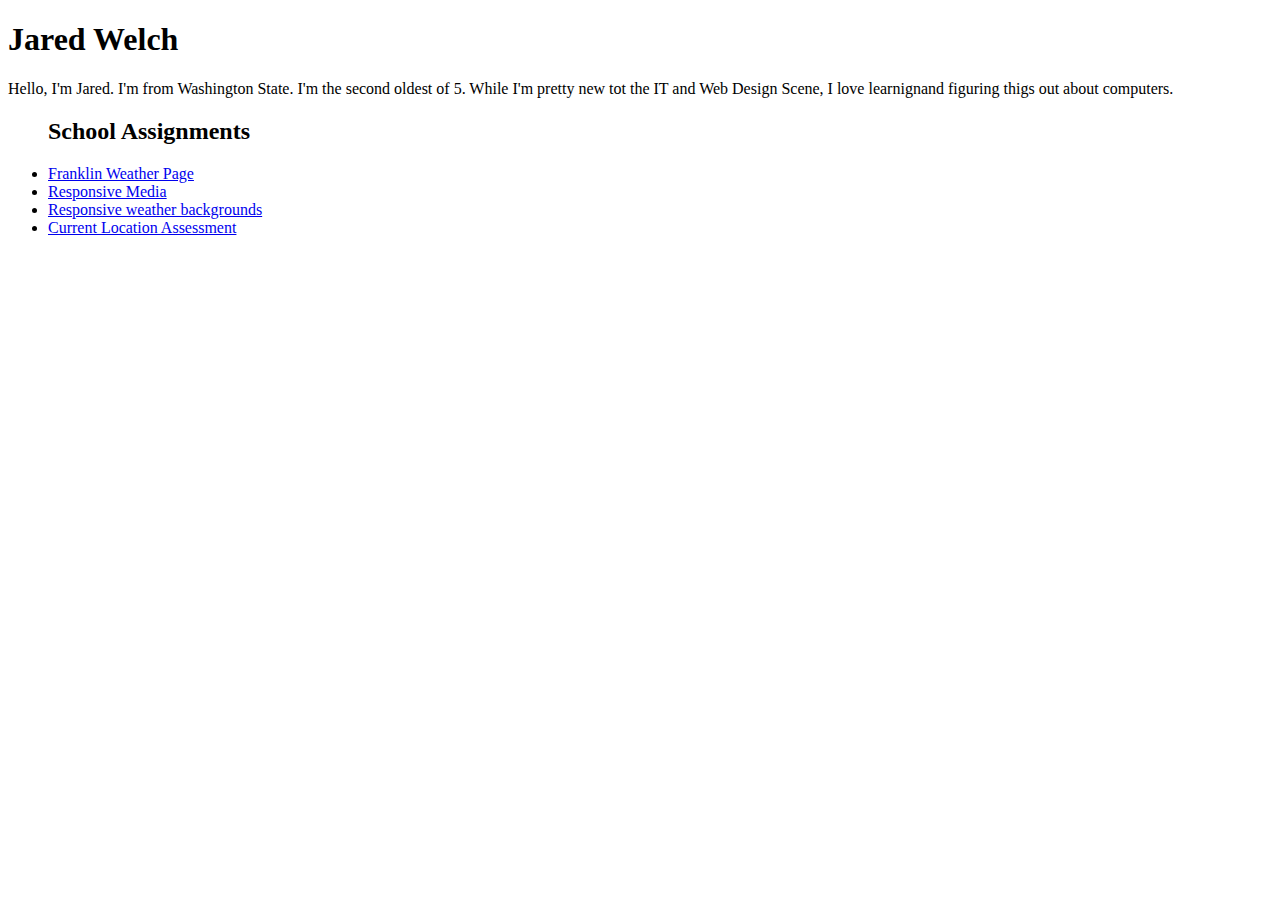
<file: index.html>
<!doctype html>
<html>
    <meta charset="utf-8">
    <head>
        <title>Homepage| Jwelch94</title>

    </head>
    <body>
        <h1>Jared Welch</h1>
        <p>Hello, I'm Jared. I'm from Washington State. I'm the second oldest of 5. While I'm pretty new tot the IT and Web Design Scene, I love learnignand figuring thigs out about computers.</p>
<ul>
        <h2>School Assignments</h2>
     <li><a href="/franklin-id-weather-page-test.html" title="Franklin Weather Page">Franklin Weather Page</a></li>
        <li><a href="/responsive_media/responsive_media/index.html" title="Reponsive Media Page"> Responsive Media</a></li>
    <li><a href="/weather-backgrounds/responsive-weather-bg.html" title="Responscive Media Images"> Responsive weather backgrounds</a></li>
    <li> <a href="/current.html" title="Current Weather Assessment">Current Location Assessment</a></li>
        </ul>
    </body>
</html>
</file>
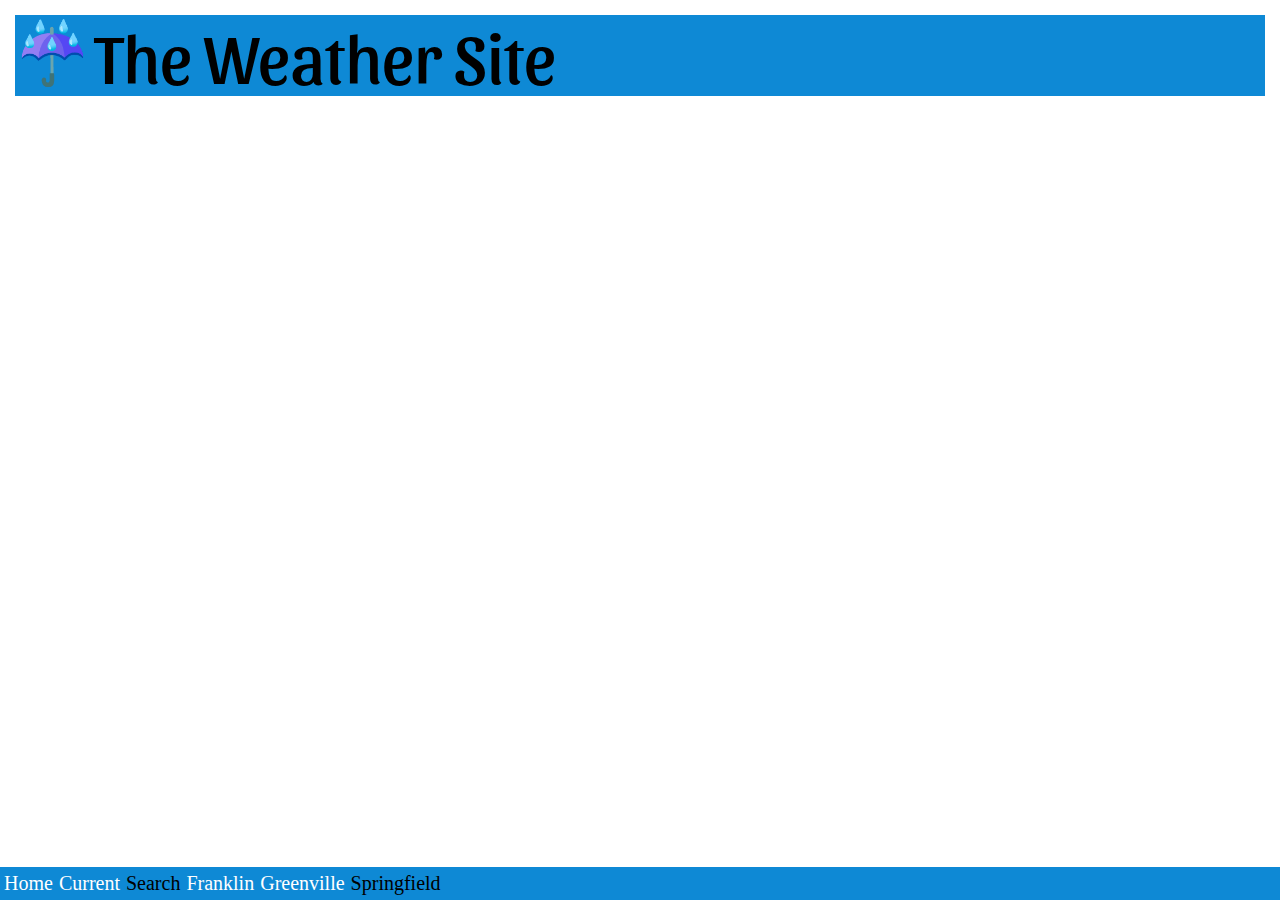
<file: current.html>
<!doctype html>
<html lang="en-us">

    <head>
        <meta charset="UTF-8">
        <title>Franklin, ID | Weather Site</title>
        <meta name="description" content="Franklin, ID Weather Page.">
        <meta name="viewport" content="width=device-width">
        <link rel="stylesheet" href="CSS/screen.css">
    </head>

    <body>
        <header>
            <div class="logo">
                &#9748;
            </div>
            <h1 class="site-name">The Weather Site</h1>
        </header>

        <nav id="siteNav">
            <ul class="navigation" id="navbar">
                <li><a href="/index.html" title="Go Home">Home</a></li>
                <li> <a href="current.html" title="current weather page">Current</a></li>
                <li>Search</li>
                <li><a href="/franklin-id-weather-page-test.html" title="Go to Franklin weather page">Franklin</a></li>
                <li><a href="/greenville-idaho-weather.html" title="Go to Greenville weather page">Greenville</a></li>
                <li>Springfield</li>
            </ul>
        </nav>
        <p id="status"></p>
        <main class="hide">
        <main>

            <h1 id="location">Franklin, Idaho</h1>

            <div id="locationData">
                <dl>
                    <dt><b>Zip:</b></dt>
                    <dd id="zip">83237 | </dd>
                    <dt><b>Elevation:</b></dt>
                    <dd id="elevation">4501ft. | </dd>
                    <dt><b>Location:</b></dt>
                    <dd id="location">42.0135&#176; N, 111.8072&#176; W</dd>
                </dl>
            </div>



            <div id="curWeather">

                <div id="smallConditions">

                    <section id="temps">
                        <h2>Temperature</h2>

                        <h3>24&deg;F</h3>
                        <p id="high">34&deg;F</p>
                        <p id="low">21&deg;F</p>
                        <p id="feelTemp">Feels like 21&deg;F</p>
                    </section>

                    <section id="wind">
                        <h2>Wind</h2>
                        <span id="north">N</span>
                        <div id="dial" class="west">

                        </div>
                        <p id="WindSpeed"> 2 mph</p>
                        <p id="WindDir"><b>Direction</b>: NW</p>
                        <p id="gust"><b>Gusts</b>: 5mph</p>
                    </section>
                </div>

                <section id="video">
                    <h3>Video Forecast</h3>
                    <img src="video.png" alt="Video Player Image">
                </section>
            </div>

            <section id="hourly">
                <h3>Hourly Forecast</h3>
                <ul>
                    <li id="0"></li>
                    <li id="1"></li>
                    <li id="2"></li>
                    <li id="3"></li>
                    <li id="4"></li>
                    <li id="5"></li>
                    <li id="6"></li>
                    <li id="7"></li>
                    <li id="8"></li>
                    <li id="9"></li>
                    <li id="10"></li>
                    <li id="11"></li>
                    <li id="12"></li>
                    <li id="13"></li>
                    <li id="14"></li>
                    <li id="15"></li>
                    <li id="16"></li>
                    <li id="17"></li>
                    <li id="18"></li>
                    <li id="19"></li>
                    <li id="20"></li>
                    <li id="21"></li>
                    <li id="22"></li>
                    <li id="23"></li>
                </ul>

            </section>
        </main>
        <footer>
            &copy;2018 Weather Site
        </footer>
        <script src="/JS/weather-functions.js"></script>
    </body>

</html>
</file>
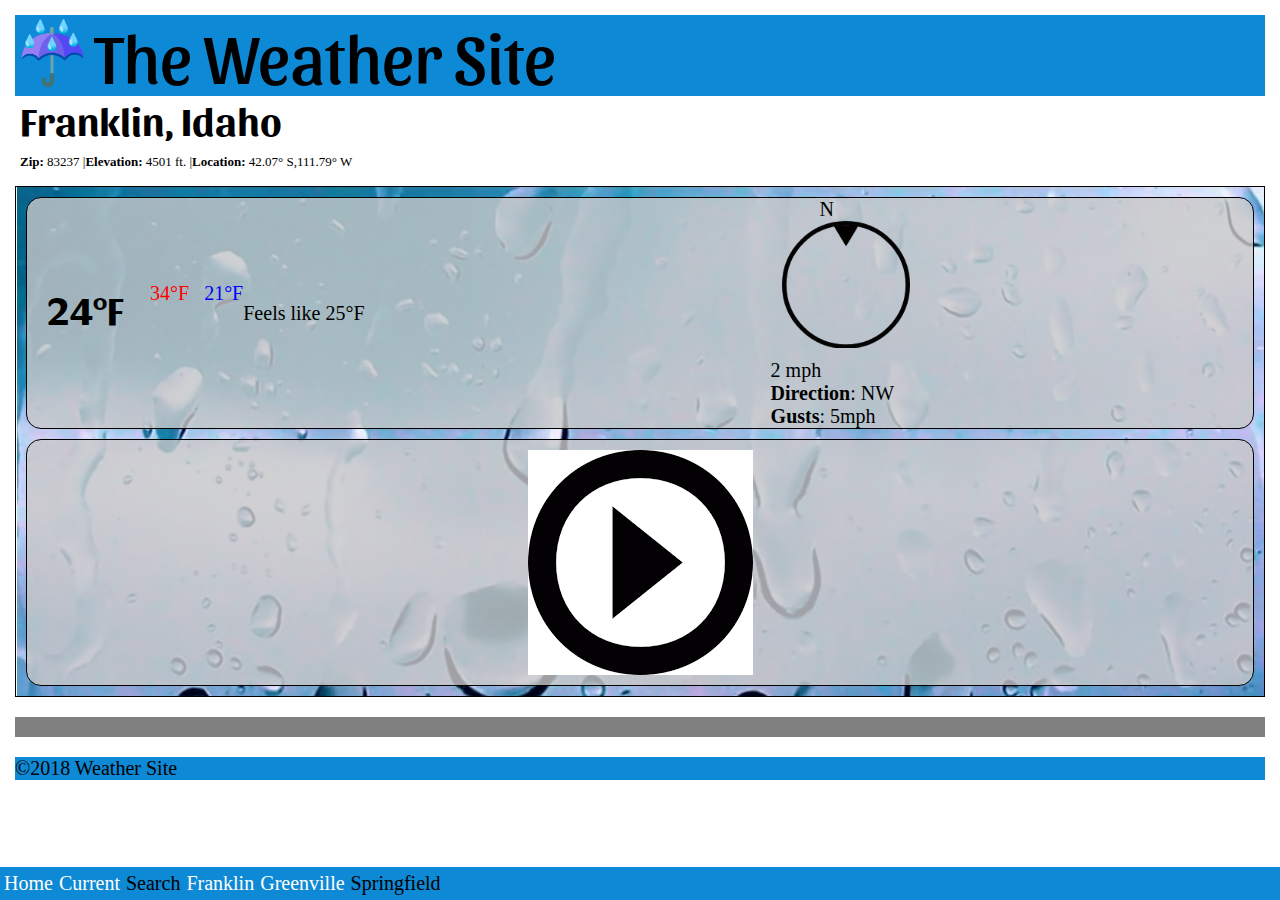
<file: franklin-id-weather-page-test.html>
<!doctype html>
<html lang="en-us">

    <head>
        <meta charset="UTF-8">
        <title>Franklin, ID | Weather Site</title>
        <meta name="description" content="Franklin, ID Weather Page.">
        <meta name="viewport" content="width=device-width">
        <link rel="stylesheet" href="/CSS/screen.css">
    </head>

    <body>
        <header>
            <div class="logo">
                &#9748;
            </div>
            <h1 class="site-name">The Weather Site</h1>
        </header>

        <nav id="siteNav">
            <ul class="navigation" id="navbar">
                <li><a href="/index.html" title="Go Home">Home</a></li>
                <li> <a href="current.html" title="current weather page">Current</a></li>
                <li>Search</li>
                <li><a href="/franklin-id-weather-page-test.html" title="Go to Franklin weather page">Franklin</a></li>
                <li><a href="/greenville-idaho-weather.html" title="Go to Greenville weather page">Greenville</a></li>
                <li>Springfield</li>
            </ul>
        </nav>

        <main>

            <h1>Franklin, Idaho</h1>

            <div id="locationData">
                <p><b>Zip:</b> 83237 |<b>Elevation:</b> 4501 ft. |<b>Location:</b> 42.07&deg; S,111.79&deg; W</p>
            </div>



            <div id="curWeather">

                <div id="smallConditions">

                    <section id="temps">
                        <h2>Temperature</h2>

                        <h3>24&deg;F</h3>
                        <p id="high">34&deg;F</p>
                        <p id="low">21&deg;F</p>
                        <p id="feelTemp">Feels like 21&deg;F</p>
                    </section>

                    <section id="wind">
                        <h2>Wind</h2>
                        <span id="north">N</span>
                        <div id="dial" class="west">

                        </div>
                        <p id="WindSpeed"> 2 mph</p>
                        <p id="WindDir"><b>Direction</b>: NW</p>
                        <p id="gust"><b>Gusts</b>: 5mph</p>
                    </section>
                </div>

                <section id="video">
                    <h3>Video Forecast</h3>
                    <img src="video.png" alt="Video Player Image">
                </section>
            </div>

            <section id="hourly">
                <h3>Hourly Forecast</h3>
                <ul>
                    <li id="0"></li>
                    <li id="1"></li>
                    <li id="2"></li>
                    <li id="3"></li>
                    <li id="4"></li>
                    <li id="5"></li>
                    <li id="6"></li>
                    <li id="7"></li>
                    <li id="8"></li>
                    <li id="9"></li>
                    <li id="10"></li>
                    <li id="11"></li>
                    <li id="12"></li>
                    <li id="13"></li>
                    <li id="14"></li>
                    <li id="15"></li>
                    <li id="16"></li>
                    <li id="17"></li>
                    <li id="18"></li>
                    <li id="19"></li>
                    <li id="20"></li>
                    <li id="21"></li>
                    <li id="22"></li>
                    <li id="23"></li>
                </ul>

            </section>
        </main>
        <footer>
            &copy;2018 Weather Site
        </footer>
    <script src="/JS/weather-functions.js"></script>
    </body>

</html>
</file>
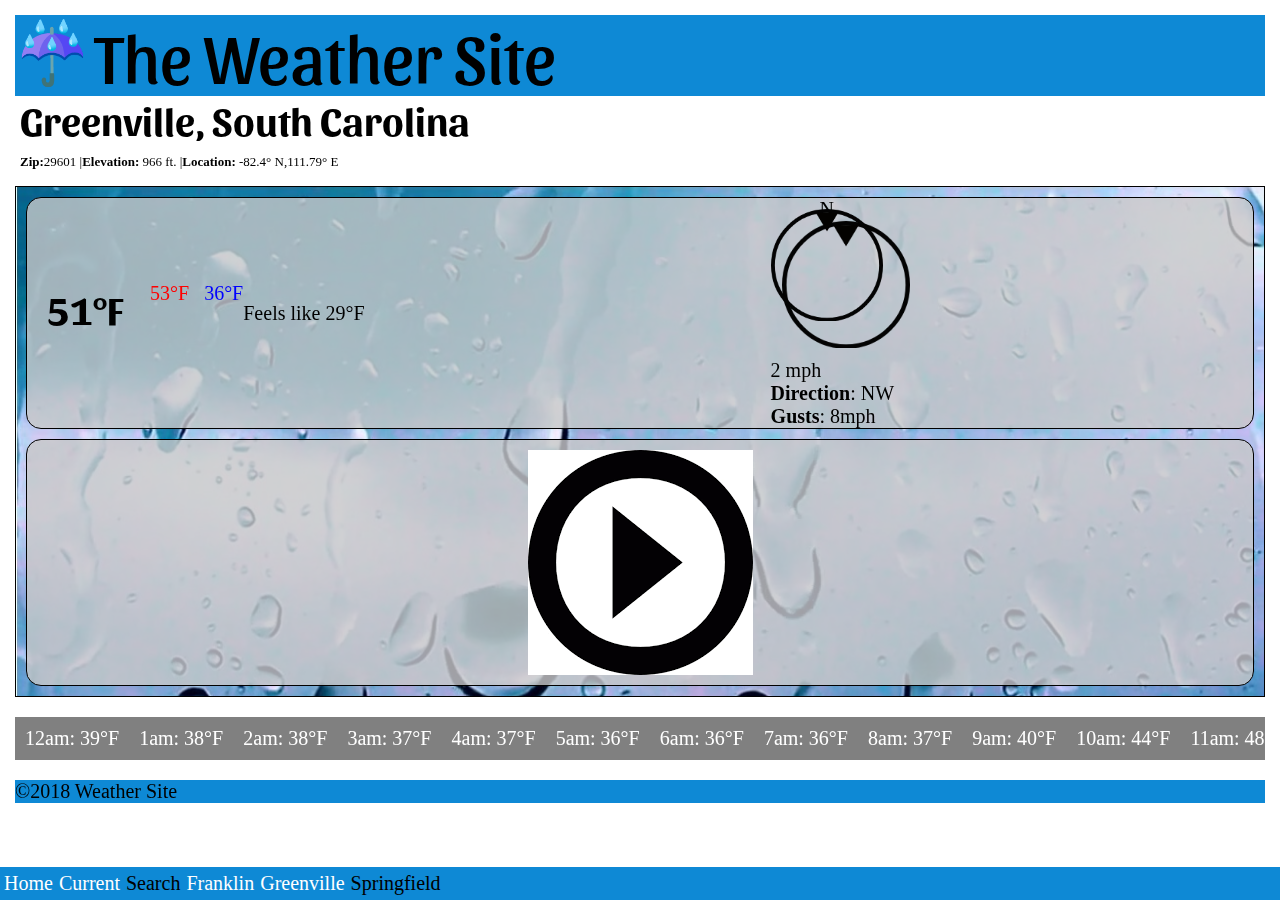
<file: greenville-idaho-weather.html>
<!doctype html>
<html lang="en-us">

    <head>
        <meta charset="UTF-8">
        <title>Greenville, SC | Weather Site</title>
        <meta name="description" content="Greenville, SC Weather Page.">
        <meta name="viewport" content="width=device-width">
        <link rel="stylesheet" href="/CSS/screen.css">
    </head>

    <body>
        <header>
            <div class="logo">
                &#9748;
            </div>
            <h1 class="site-name">The Weather Site</h1>
        </header>

        <nav>
            <ul>
                <li><a href="/index.html" title="Go Home">Home</a></li>
                <li> <a href="current.html" title="current weather page">Current</a></li>
                <li>Search</li>
                <li><a href="/franklin-id-weather-page-test.html" title="Go to Franklin weather page">Franklin</a></li>
                <li><a href="/greenville-idaho-weather.html" title="Go to Greenville weather page">Greenville</a></li>
                <li>Springfield</li>
            </ul>
        </nav>

        <main>

            <h1>Greenville, South Carolina</h1>

            <div id="locationData">
                <p><b>Zip:</b>29601 |<b>Elevation:</b> 966 ft. |<b>Location:</b> -82.4&deg; N,111.79&deg; E</p>
            </div>


            <!-- curWeather holds temps, wind and video data -->
            <div id="curWeather">
                <!-- smallConditions holds temps, wind data -->
                <div id="smallConditions">

                    <section id="temps">
                        <h2>Temperature</h2>

                        <h3>51&deg;F</h3>
                        <p id="high">53&deg;F</p>
                        <p id="low">36&deg;F</p>
                        <p>Feels like 29&deg;F</p>
                    </section>

                    <section id="wind">
                        <h2>Wind</h2>
                        <span id="north">N</span>
                        <div id="dial">
                            <img src="/wind-pointer.png" alt="Dial to indicate the direction of the wind">
                        </div>
                        <p>2 mph</p>
                        <p><b>Direction</b>: NW</p>
                        <p><b>Gusts</b>: 8mph</p>
                    </section>
                </div>

                <section id="video">
                    <h3>Video Forecast</h3>
                    <img src="video.png" alt="Video Player Image">
                </section>
            </div>

            <section id="hourly">
                <h3>Hourly Forecast</h3>
                <ul>
                    <li>12am: 39&deg;F</li>
                    <li>1am: 38&deg;F</li>
                    <li>2am: 38&deg;F</li>
                    <li>3am: 37&deg;F</li>
                    <li>4am: 37&deg;F</li>
                    <li>5am: 36&deg;F</li>
                    <li>6am: 36&deg;F</li>
                    <li>7am: 36&deg;F</li>
                    <li>8am: 37&deg;F</li>
                    <li>9am: 40&deg;F</li>
                    <li>10am: 44&deg;F</li>
                    <li>11am: 48&deg;F</li>
                    <li>12pm: 50&deg;F</li>
                    <li>1pm: 51&deg;F</li>
                    <li>2pm: 52&deg;F</li>
                    <li>3pm: 52&deg;F</li>
                    <li>4pm: 53&deg;F</li>
                    <li>5pm: 53&deg;F</li>
                    <li>6pm: 53&deg;F</li>
                    <li>7pm: 51&deg;F</li>
                    <li>8pm: 51&deg;F</li>
                    <li>9pm: 50&deg;F</li>
                    <li>10pm: 49&deg;F</li>
                    <li>11pm: 49&deg;F</li>
                </ul>
            </section>
        </main>
        <footer>
            &copy;2018 Weather Site
        </footer>
    </body>

</html>
</file>
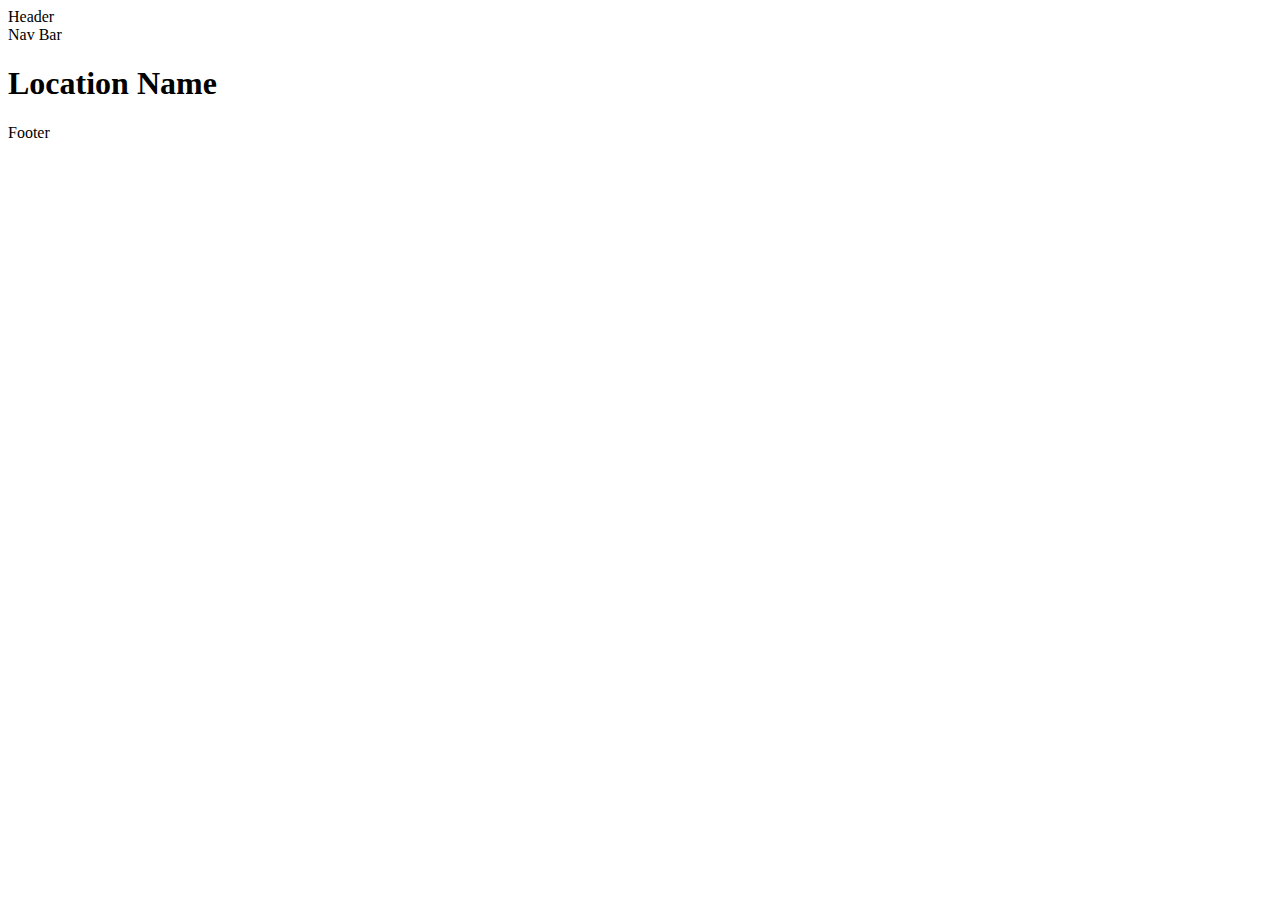
<file: sandbox.HTML>
<!doctype html>
<html>
<head>
<meta charset="UTF-8">
<title>Location Test</title>
<meta name="viewport" content="width=device-width">
<style>
    .hide{
        display: none;
    }

</style>
</head>

<body>
<div>
<header>Header</header>
<nav>Nav Bar</nav>
<p id="status"></p>
<main>
<h1 id="location-name">Location Name</h1>
</main>
<footer>Footer</footer>
</div>
</body>
</html>
</file>
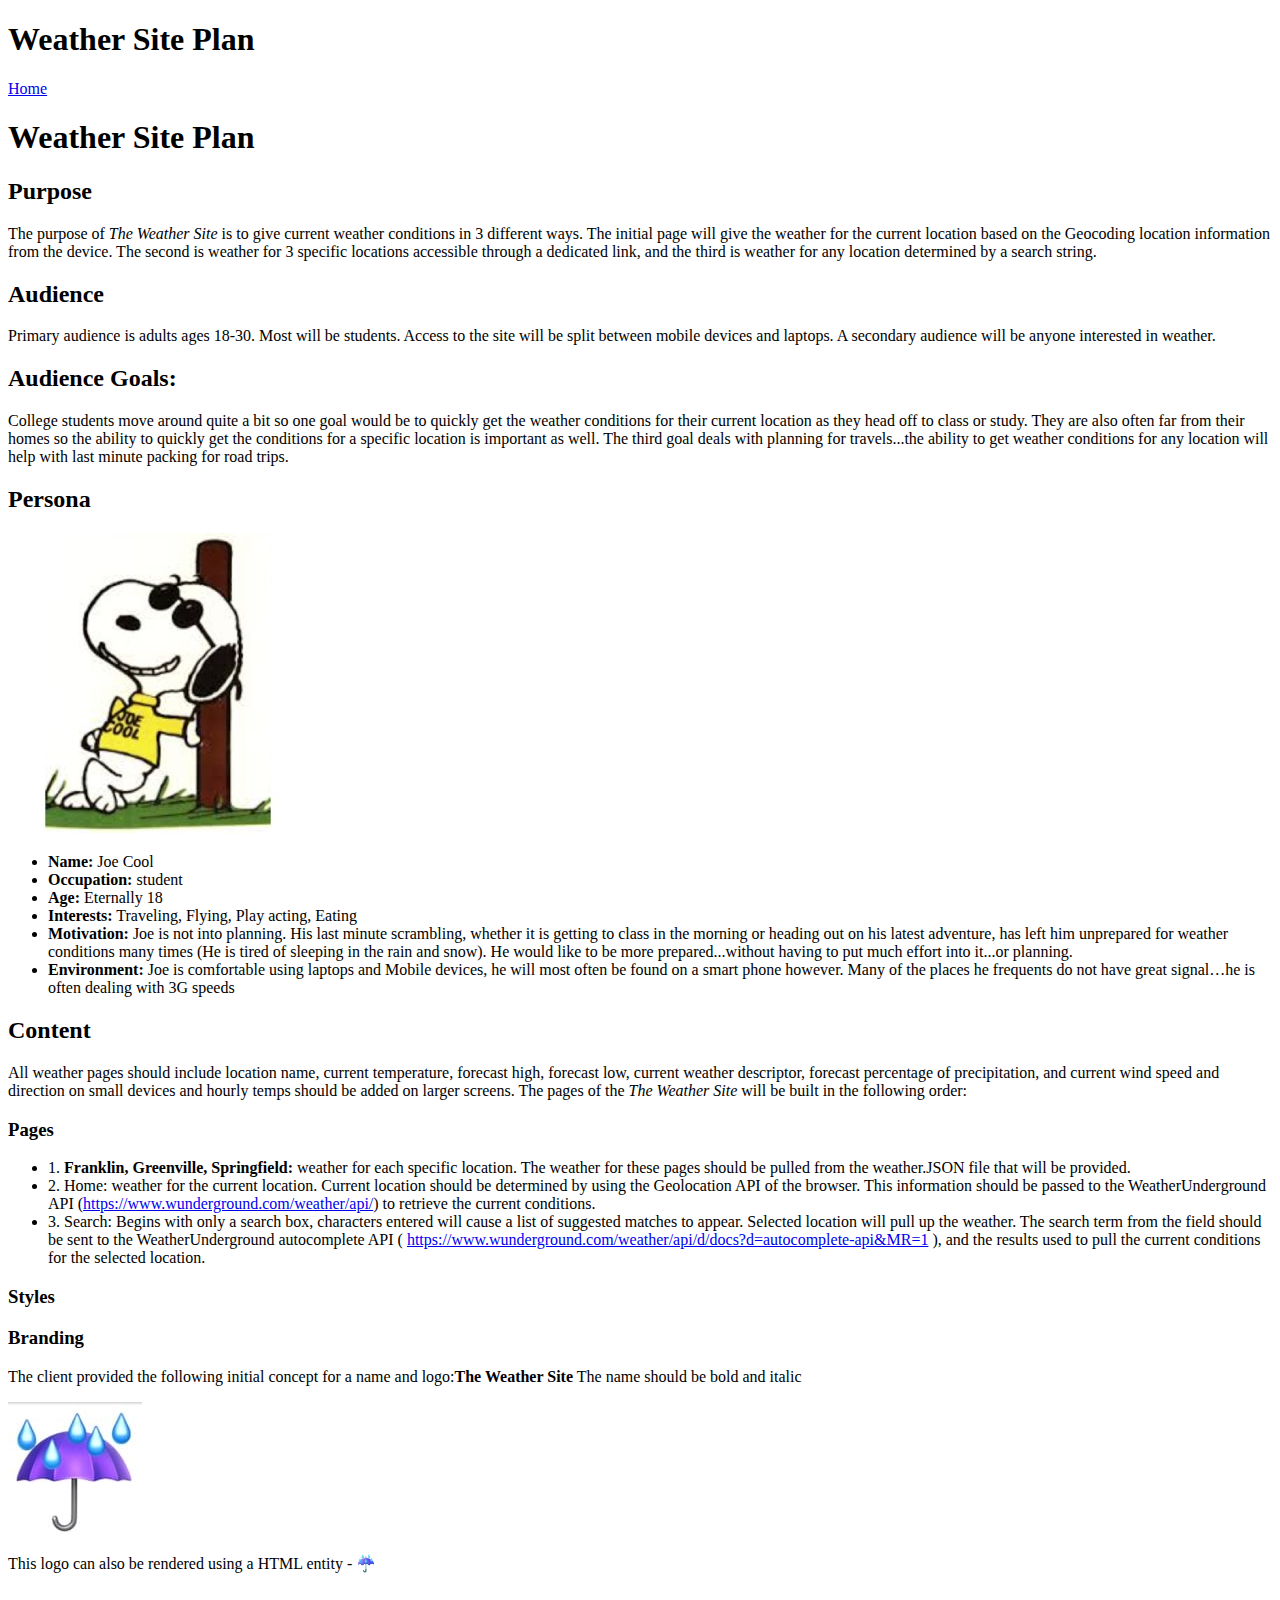
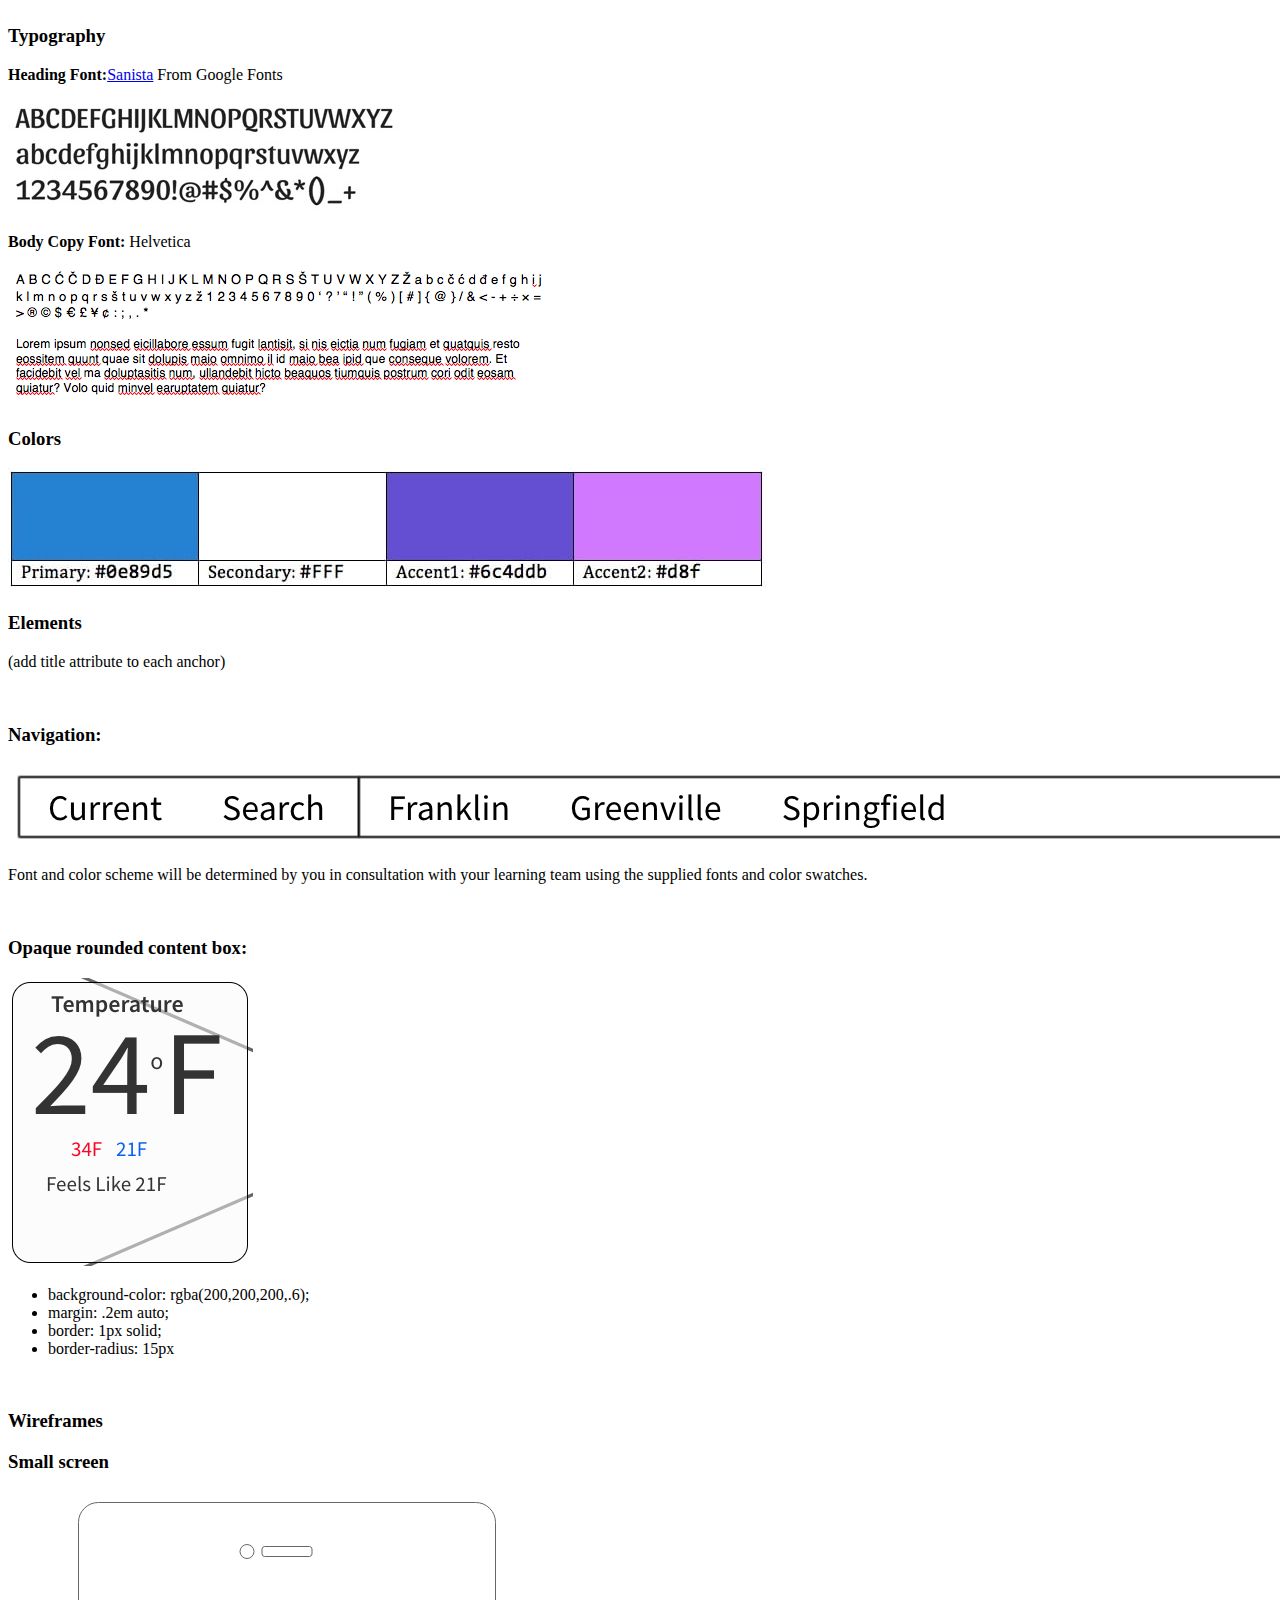
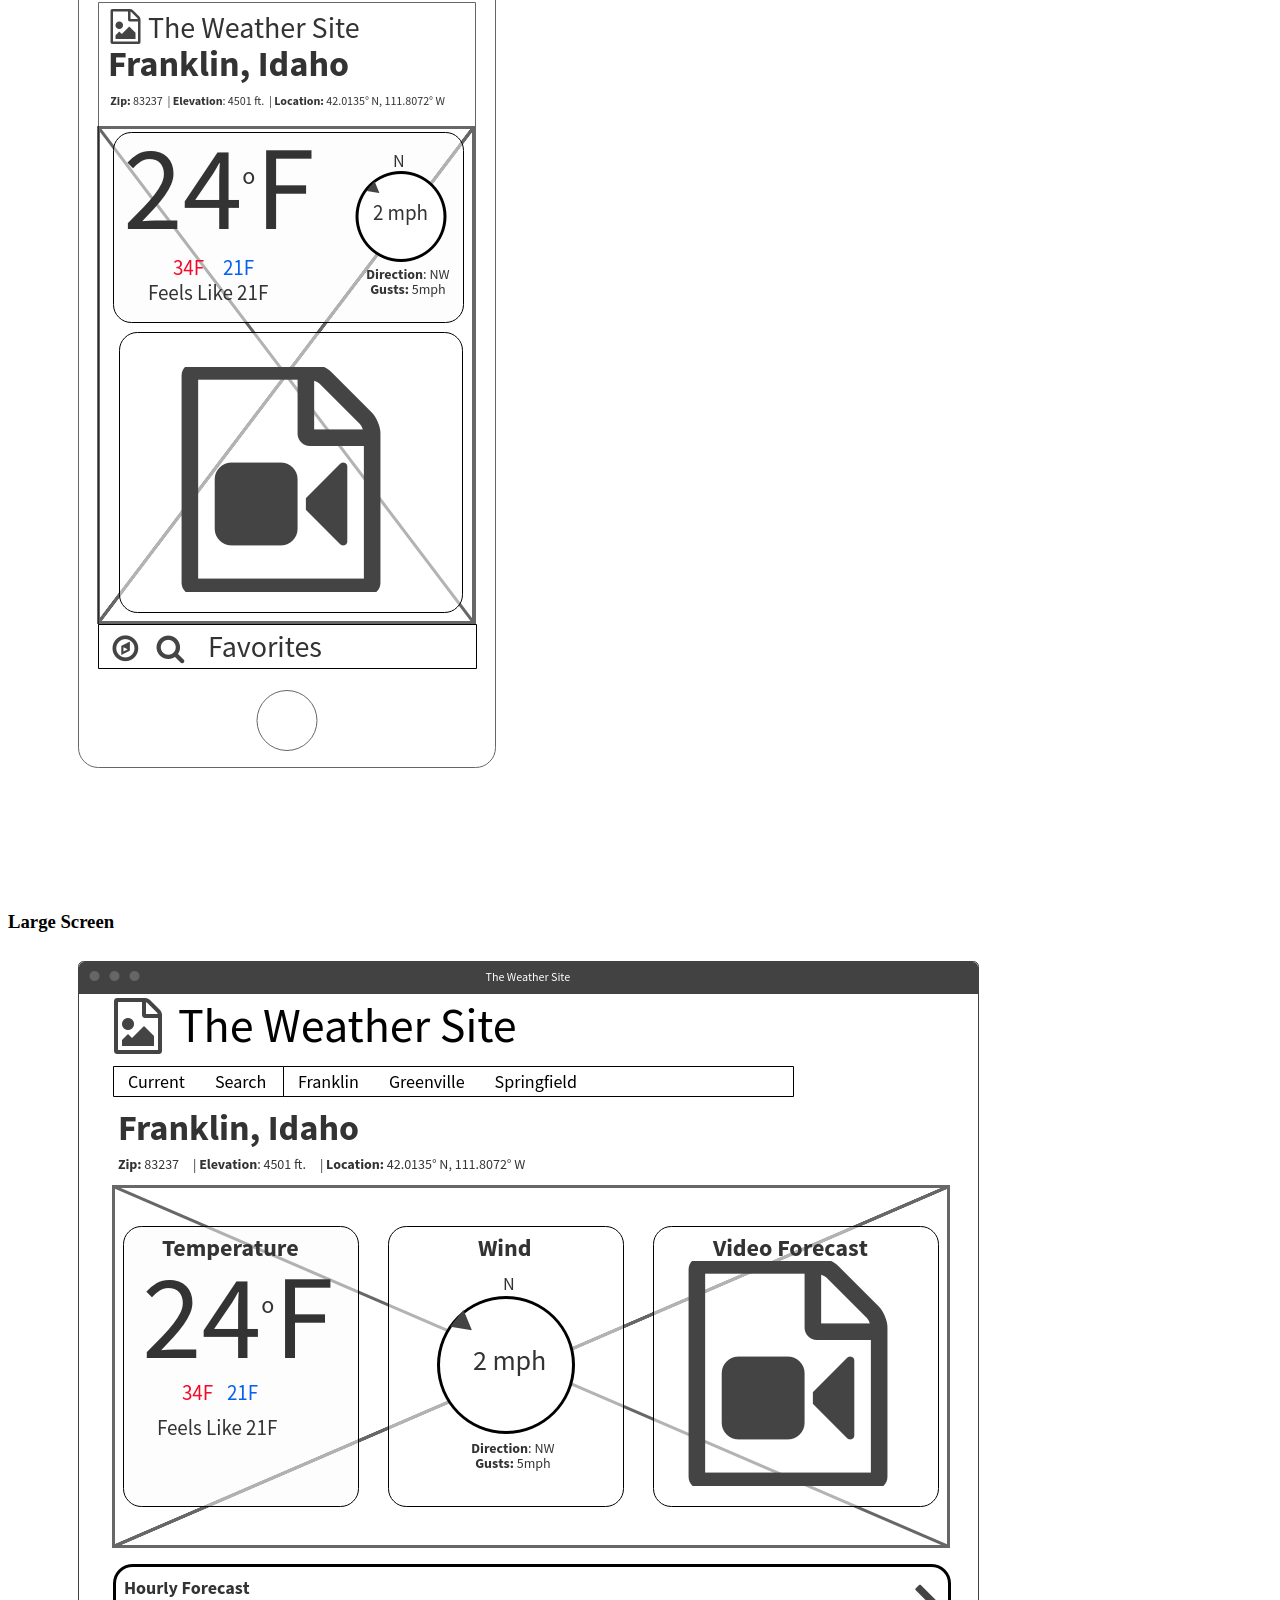
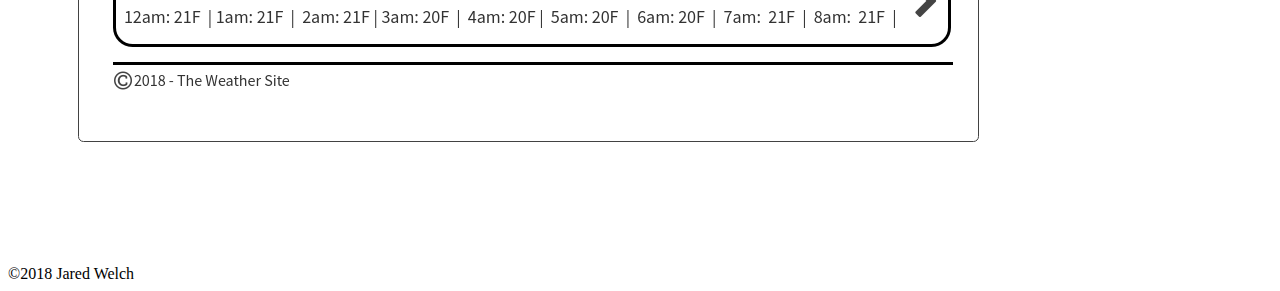
<file: weatherPlan.html>
<!doctype html>
<html lang="en-us">
<head>
  <meta charset="UTF-8">
<title>Weather Plan</title>
  <meta name="description" content="Plan for my weather page.">
  <meta name="viewport" content="width=device-width">
</head>
 <body>
     <main>
         <header><h1>Weather Site Plan</h1></header>
         <nav><a href="https://jwelch94.github.io/" title="home">Home</a> </nav>
         <h1>Weather Site Plan</h1>

         <h2>Purpose</h2>
         <P>The purpose of <em>The Weather Site</em> is to give current weather conditions in 3 different ways.  The initial page will give the weather for the current location based on the Geocoding location information from the device.  The second is weather for 3 specific locations accessible through a dedicated link, and the third is weather for any location determined by a search string.</P>

         <h2>Audience</h2>
         <p>Primary audience is adults ages 18-30.  Most will be students.  Access to the site will be split between mobile devices and laptops. A secondary audience will be anyone interested in weather.</p>

         <h2>Audience Goals:</h2>
         <p>College students move around quite a bit so one goal would be to quickly get the weather conditions for their current location as they head off to class or study. They are also often far from their homes so the ability to quickly get the conditions for a specific location is important as well.  The third goal deals with planning for travels...the ability to get weather conditions for any location will help with last minute packing for road trips.</p>

         <h2>Persona</h2>
         <img src="cool-joe.jpg" alt="persona picture">
         <ul>
             <li><b>Name:</b> Joe Cool</li>
             <li><b>Occupation:</b> student</li>
             <li><b>Age:</b> Eternally 18</li>
             <li><b>Interests:</b> Traveling, Flying, Play acting, Eating</li>
             <li><b>Motivation:</b> Joe is not into planning.  His last minute scrambling, whether it is getting to class in the morning or heading out on his latest adventure, has left him unprepared for weather conditions many times (He is tired of sleeping in the rain and snow).  He would like to be more prepared...without having to put much effort into it...or planning.</li>
             <li><b>Environment:</b> Joe is comfortable using laptops and Mobile devices, he will most often be found on a smart phone however.  Many of the places he frequents do not have great signal…he is often dealing with 3G speeds</li>
         </ul>

         <h2>Content</h2>
         <p>All weather pages should include location name, current temperature, forecast high, forecast low, current weather descriptor, forecast percentage of precipitation, and current wind speed and direction on small devices and hourly temps should be added on larger screens. The pages of the <em>The Weather Site</em> will be built in the following order:</p>
         <h3>Pages</h3>
         <ul>
             <li>1.	<b>Franklin, Greenville, Springfield:</b> weather for each specific location. The weather for these pages should be pulled from the weather.JSON file that will be provided.</li>
             <li>2. Home: weather for the current location. Current location should be determined by using the Geolocation API of the browser.  This information should be passed to the WeatherUnderground API   (<a href="https://www.wunderground.com/weather/api/" title="https://www.wunderground.com/weather/api/">https://www.wunderground.com/weather/api/</a>) to retrieve the current conditions. </li>
             <li>3.	Search: Begins with only a search box, characters entered will cause a list of suggested matches to appear.  Selected location will pull up the weather. The search term from the field should be sent to the WeatherUnderground autocomplete API ( <a href="https://www.wunderground.com/weather/api/d/docs?d=autocomplete-api&MR=1" title="https://www.wunderground.com/weather/api/d/docs?d=autocomplete-api&MR=1">https://www.wunderground.com/weather/api/d/docs?d=autocomplete-api&MR=1</a> ), and the results used to pull the current conditions for the selected location.</li>
         </ul>

         <h3>Styles</h3>
         <h3>Branding</h3>
         <p>The client provided the following initial concept for a name and logo:<b>The Weather Site</b> The name should be bold and italic</p>
         <img src="logo_1.jpeg" alt="Logo of Website"><p>This logo can also be rendered using a HTML entity - &#9748;</p>

         <br><h3>Typography</h3>
         <p><b>Heading Font:</b><a href="https://fonts.google.com/specimen/Sansita" title="Sanista Source Page">Sanista</a> From Google Fonts</p>
         <img src="sanita_alphabet.jpg" alt="Sanita Font">

         <br><p><b>Body Copy Font:</b> Helvetica</p>
         <img src="helvetica-alphabet.png" alt="Helvetica Aplhabet">

         <br><h3>Colors</h3>
         <img src="color-swatches.jpeg" alt="Color Swatches">

         <br><h3>Elements</h3>
         <p>(add title attribute to each anchor)</p>

         <br><h3>Navigation:</h3>
         <img src="weather-nav-bar.png" alt="Navigation bar for site">
         <p>Font and color scheme will be determined by you in consultation with your learning team using the supplied fonts and color swatches.</p>

         <br><h3>Opaque rounded content box:</h3>
         <img src="weather-tile.png" alt="Weather tile">
         <ul> <li>background-color: rgba(200,200,200,.6);</li>
             <li>margin: .2em auto;</li>
             <li> border: 1px solid;</li>
             <li>border-radius: 15px</li>
         </ul>

         <br><h3>Wireframes</h3>
         <h3>Small screen</h3>
         <img src="wireframe-small.png" alt="Mobile View">

         <br><h3>Large Screen</h3>
         <img src="wireframe-large.png" alt="PC view">
     </main>
     <footer>
         &copy;2018 Jared Welch
     </footer>
</body>
</html>
</file>
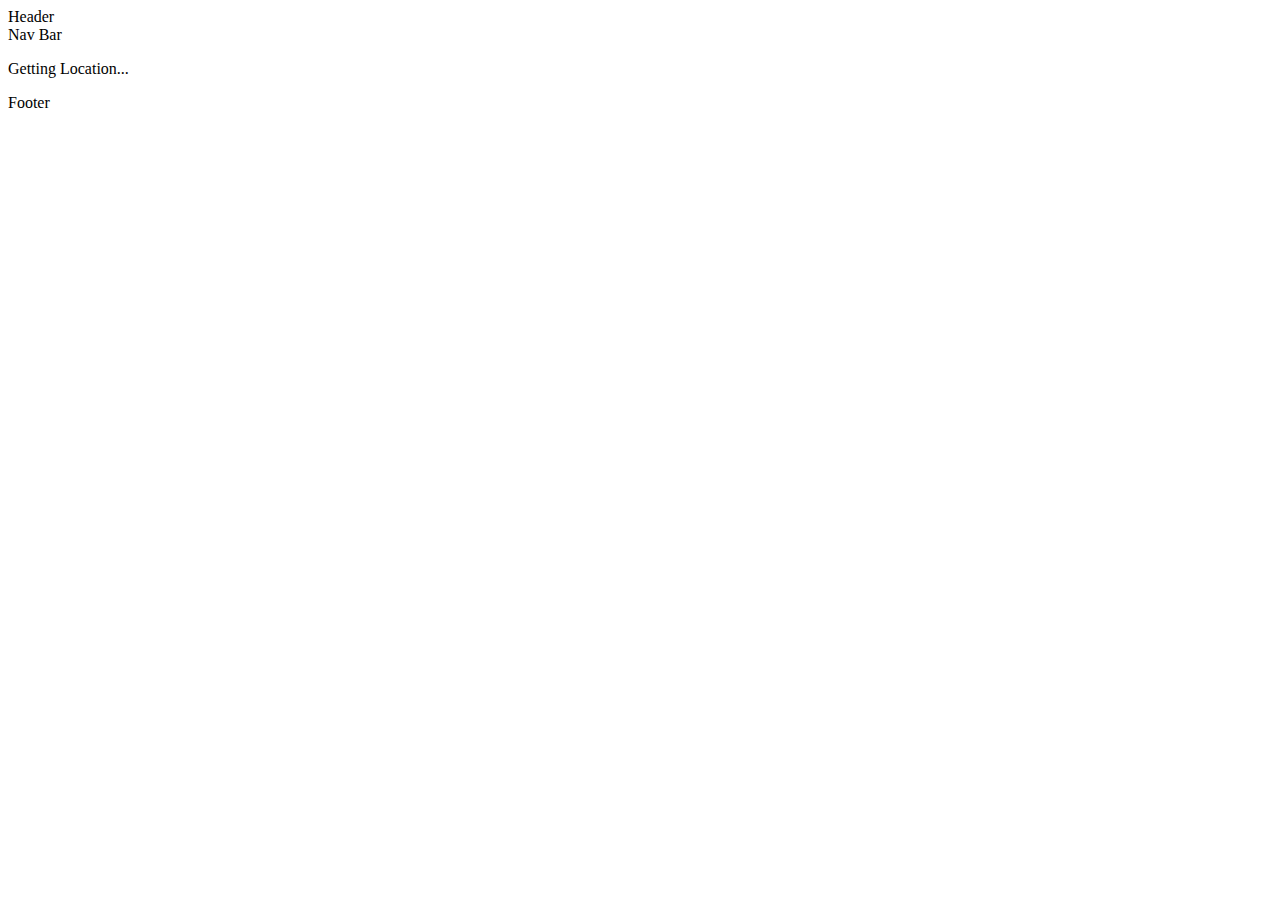
<file: Sandbox/loctest.html>
<!doctype html>
<html>
<head>
<meta charset="UTF-8">
<title>Location Test</title>
<meta name="viewport" content="width=device-width">
<style>
    .hide{
        display: none;
    }

</style>
</head>

<body>
<div>
<header>Header</header>
<nav>Nav Bar</nav>
<p id="status"></p>
<main class="hide">
<h1 id="location-name">Location Name</h1>
</main>
<footer>Footer</footer>
</div>
<script src="loctest.js"></script>
</body>
</html>
</file>
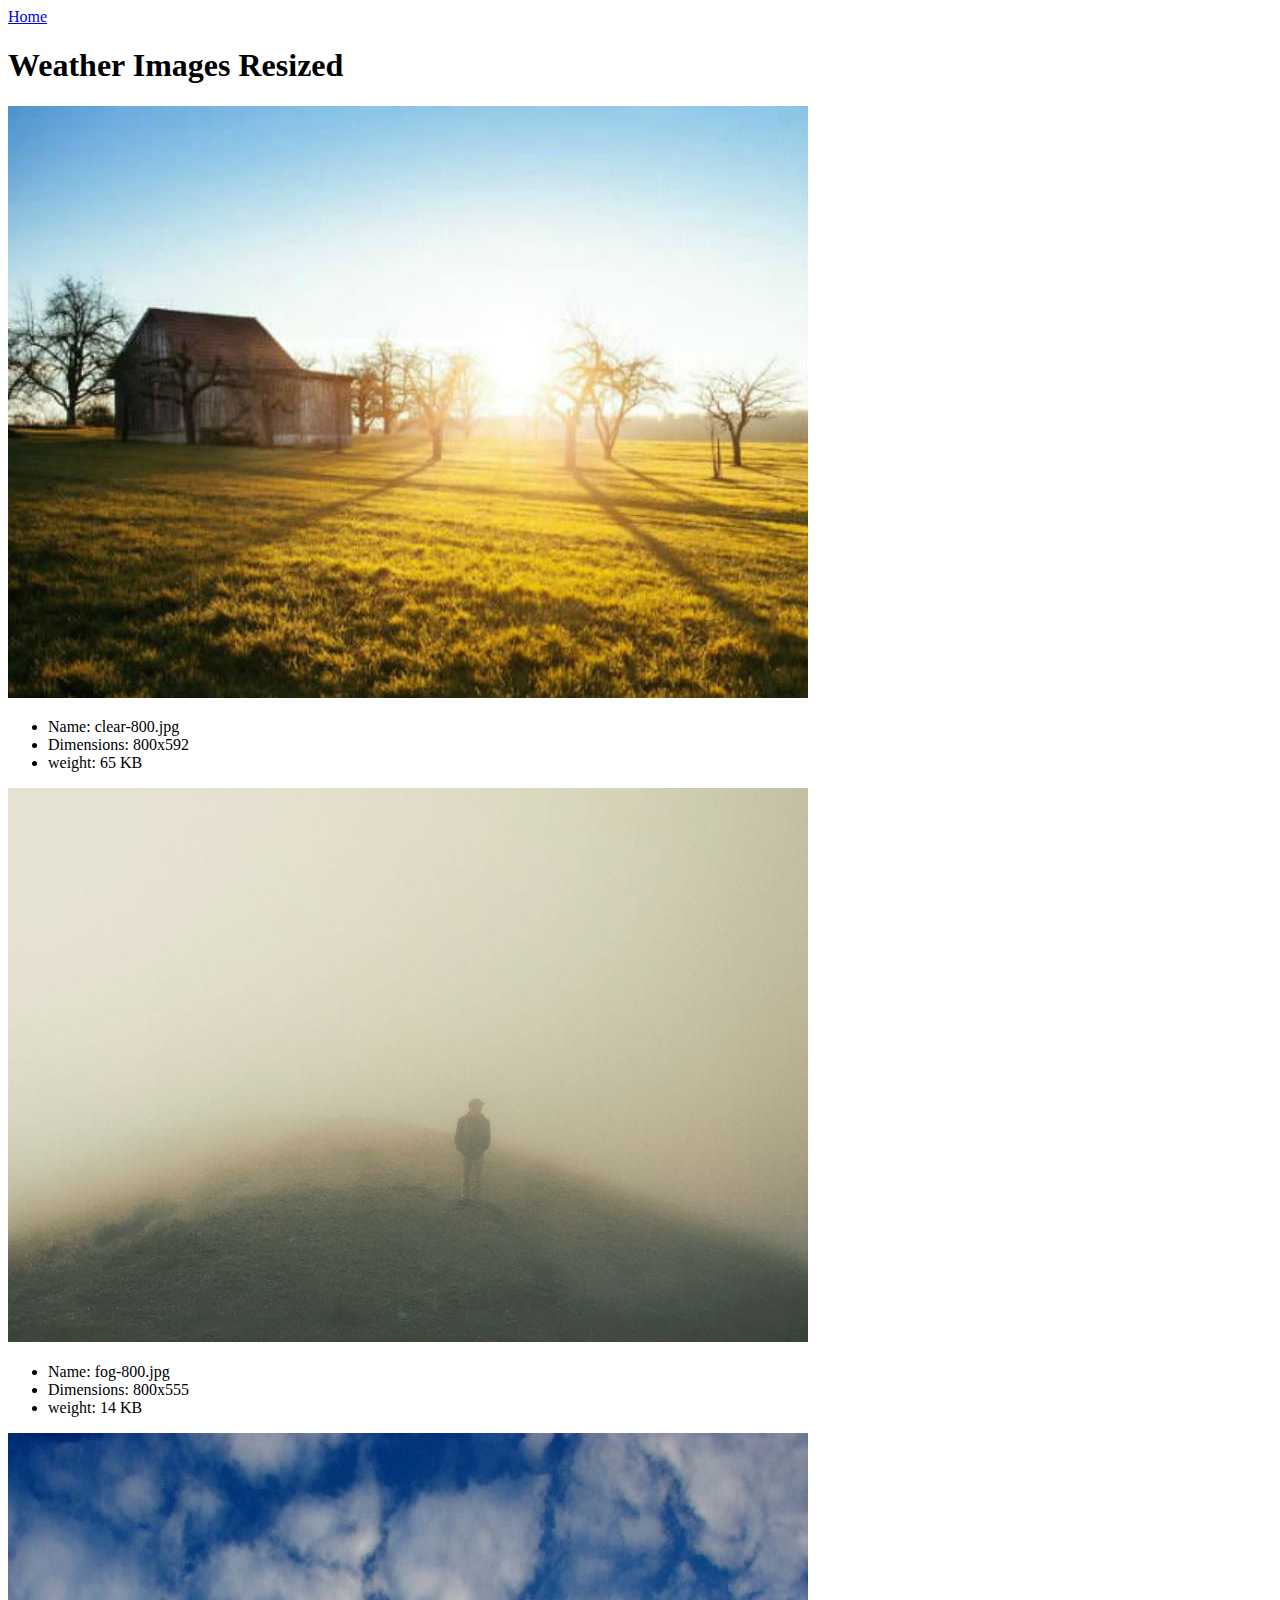
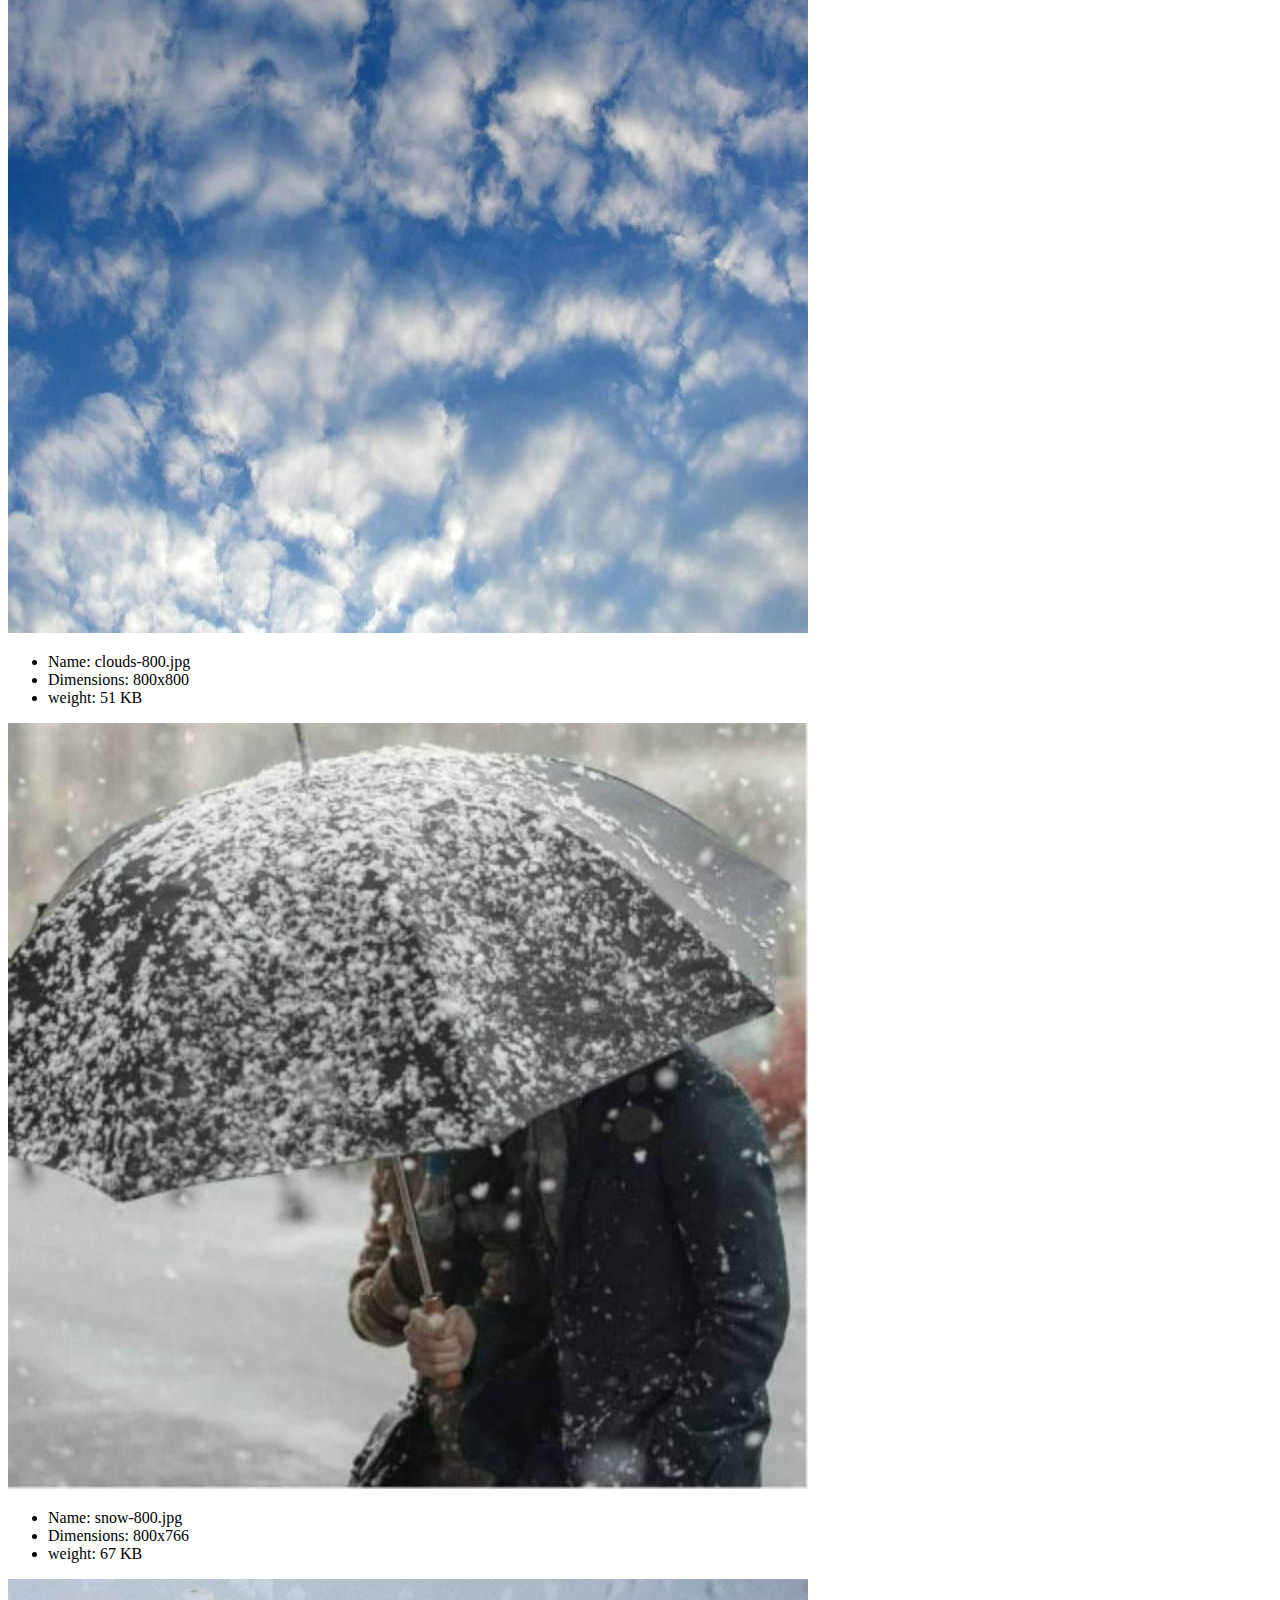
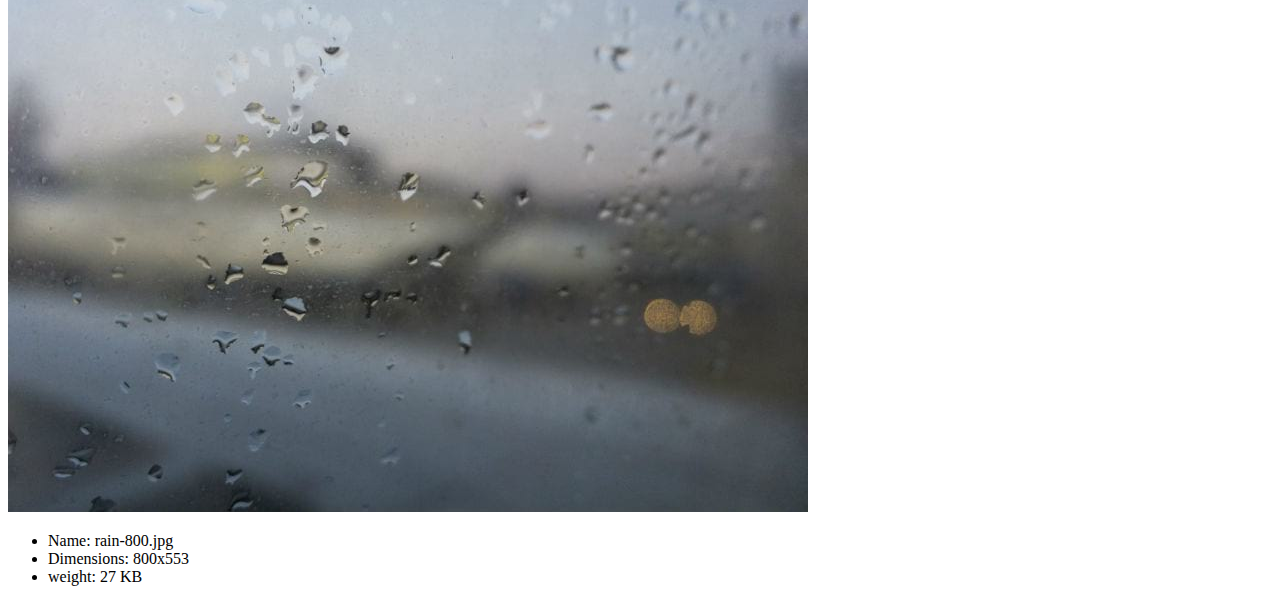
<file: weather-backgrounds/responsive-weather-bg.html>
<!doctype html>
<html lang="en-us">

<head>
    <meta charset="UTF-8">
    <title>Weather Images</title>
    <meta name="description" content="weather images">
    <meta name="viewport" content="width=device-width">
    <link rel="stylesheet" href="weather-bg.css" type="text/css" media="screen">
</head>

<body>
    <a href="/index.html">Home</a>
    <h1>Weather Images Resized</h1>
    <section>
        <picture>

            <source media="(min-width: 800px)" srcset="clear-800.jpg">
            <source media="(min-width: 400px)" srcset="clear-400.jpg">
            <img src="clear-800.jpg" alt="picture of clear weather">
        </picture>

        <ul class="largeScreen">
            <li>Name: clear-800.jpg</li>
            <li>Dimensions: 800x592</li>
            <li>weight: 65 KB</li>
        </ul>
        <ul class="smallScreen">
            <li>Name: clear-400.jpg</li>
            <li>Dimensions: 400x296</li>
            <li>Weight: 26 KB</li>
        </ul>
    </section>

    <section>
        <picture>
            <source media="(min-width: 800px)" srcset="fog-800.jpg">
            <source media="(min-width: 400px)" srcset="fog-400.jpg">
            <img src="fog-800.jpg" alt="picture of fog">
        </picture>
        <ul class="largeScreen">
            <li>Name: fog-800.jpg</li>
            <li>Dimensions: 800x555</li>
            <li>weight: 14 KB</li>
        </ul>
        <ul class="smallScreen">
            <li>Name: fog-400.jpg</li>
            <li>Dimensions: 400x278</li>
            <li>Weight: 8 KB</li>
        </ul>
    </section>

    <section>
        <picture>
            <source media="(min-width: 800px)" srcset="clouds-800.jpg">
            <source media="(min-width: 400px)" srcset="clouds-400.jpg">
            <img src="clouds-800.jpg" alt="picture of person standing in fog">
        </picture>
        <ul class="largeScreen">
            <li>Name: clouds-800.jpg</li>
            <li>Dimensions: 800x800</li>
            <li>weight: 51 KB</li>
        </ul>
        <ul class="smallScreen">
            <li>Name: clouds-400.jpg</li>
            <li>Dimensions: 400x400</li>
            <li>Weight: 29 KB</li>
        </ul>
    </section>

    <section>
        <picture>
            <source media="(min-width: 800px)" srcset="snow-800.jpg">
            <source media="(min-width: 400px)" srcset="snow-400.jpg">
            <img src="snow-800.jpg" alt="Guy in snow">
        </picture>
        <ul class="largeScreen">
            <li>Name: snow-800.jpg</li>
            <li>Dimensions: 800x766</li>
            <li>weight: 67 KB</li>
        </ul>
        <ul class="smallScreen">
            <li>Name: snow-400.jpg</li>
            <li>Dimensions: 400x383</li>
            <li>Weight: 33 KB</li>
        </ul>
    </section>

    <section>
        <picture>
            <source media="(min-width: 800px)" srcset="rain-800.jpg">
            <source media="(min-width: 400px)" srcset="rain-400.jpg">
            <img src="rain-800.jpg" alt="Rainy day">
        </picture>
        <ul class="largeScreen">
            <li>Name: rain-800.jpg</li>
            <li>Dimensions: 800x553</li>
            <li>weight: 27 KB</li>
        </ul>
        <ul class="smallScreen">
            <li>Name: rain-400.jpg</li>
            <li>Dimensions: 400x267</li>
            <li>Weight: 13 KB</li>
        </ul>
    </section>

</body>

</html>
</file>
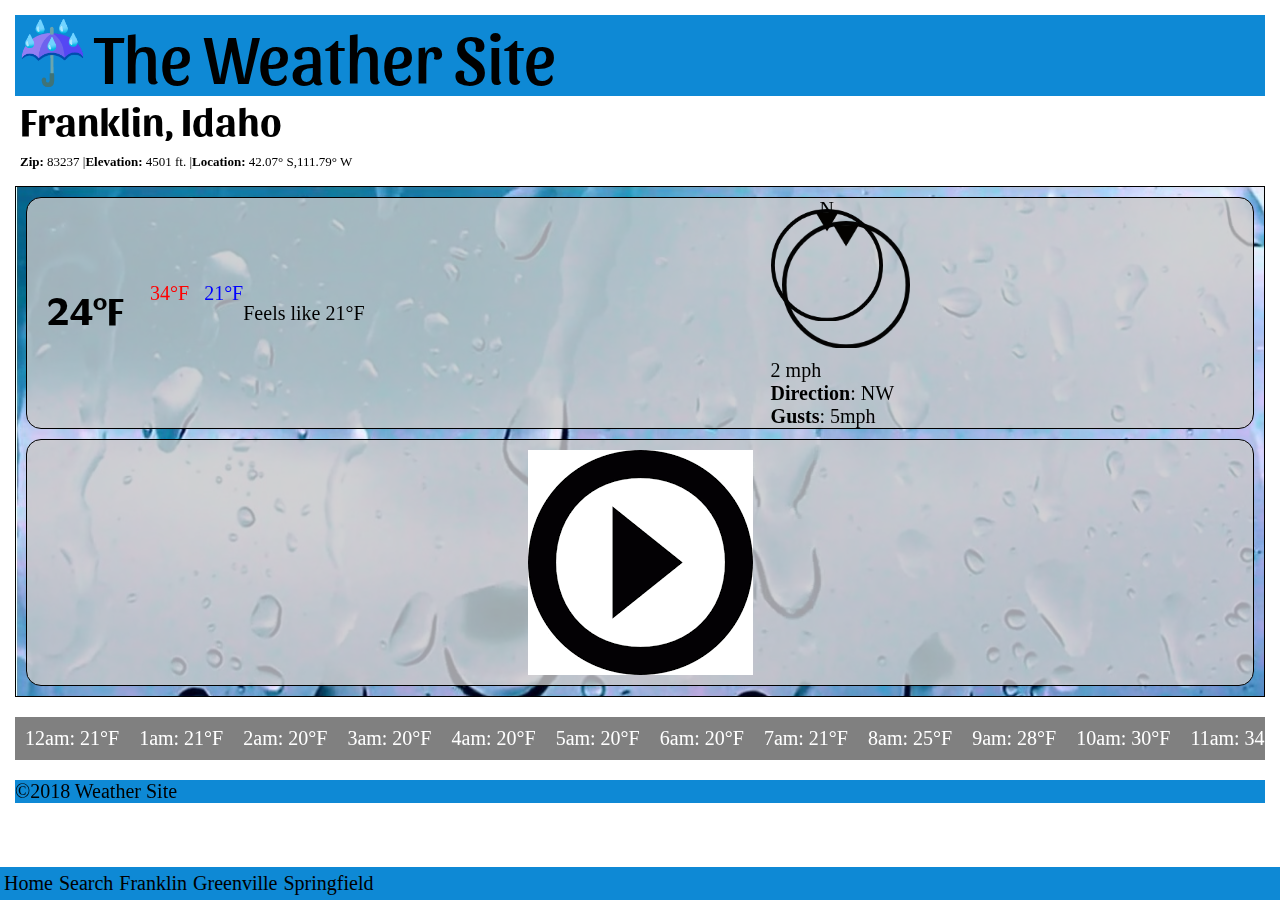
<file: weather/franklin-id-weather-page-test.html>
<!doctype html>
<html lang="en-us">

    <head>
        <meta charset="UTF-8">
        <title>Franklin, ID | Weather Site</title>
        <meta name="description" content="Franklin, ID Weather Page.">
        <meta name="viewport" content="width=device-width">
        <link rel="stylesheet" href="/CSS/screen.css">
    </head>

    <body>
        <header>
            <div class="logo">
                &#9748;
            </div>
            <h1 class="site-name">The Weather Site</h1>
        </header>

        <nav>
            <ul>
                <li><a href=/index.html></a>Home</li>
                <li>Search</li>
                <li><a href="franklin-id-weather-page-test.html"></a>Franklin</li>
                <li>Greenville<a href="greenville-idaho-weather.html"></a></li>
                <li>Springfield</li>
            </ul>
        </nav>

        <main>

            <h1>Franklin, Idaho</h1>

            <div id="locationData">
                <p><b>Zip:</b> 83237 |<b>Elevation:</b> 4501 ft. |<b>Location:</b> 42.07&deg; S,111.79&deg; W</p>
            </div>


            <!-- curWeather holds temps, wind and video data -->
            <div id="curWeather">
                <!-- smallConditions holds temps, wind data -->
                <div id="smallConditions">

                    <section id="temps">
                        <h2>Temperature</h2>

                        <h3>24&deg;F</h3>
                        <p id="high">34&deg;F</p>
                        <p id="low">21&deg;F</p>
                        <p>Feels like 21&deg;F</p>
                    </section>

                    <section id="wind">
                        <h2>Wind</h2>
                        <span id="north">N</span>
                        <div id="dial">
                            <img src="/wind-pointer.png" alt="Dial to indicate the direction of the wind">
                        </div>
                        <p>2 mph</p>
                        <p><b>Direction</b>: NW</p>
                        <p><b>Gusts</b>: 5mph</p>
                    </section>
                </div>

                <section id="video">
                    <h3>Video Forecast</h3>
                    <img src="video.png" alt="Video Player Image">
                </section>
            </div>

            <section id="hourly">
                <h3>Hourly Forecast</h3>
                <ul>
                    <li>12am: 21&deg;F</li>
                    <li>1am: 21&deg;F</li>
                    <li>2am: 20&deg;F</li>
                    <li>3am: 20&deg;F</li>
                    <li>4am: 20&deg;F</li>
                    <li>5am: 20&deg;F</li>
                    <li>6am: 20&deg;F</li>
                    <li>7am: 21&deg;F</li>
                    <li>8am: 25&deg;F</li>
                    <li>9am: 28&deg;F</li>
                    <li>10am: 30&deg;F</li>
                    <li>11am: 34&deg;F</li>
                    <li>12pm: 35&deg;F</li>
                    <li>1pm: 37&deg;F</li>
                    <li>2pm: 38&deg;F</li>
                    <li>3pm: 39&deg;F</li>
                    <li>4pm: 39&deg;F</li>
                    <li>5pm: 38&deg;F</li>
                    <li>6pm: 36&deg;F</li>
                    <li>7pm: 34&deg;F</li>
                    <li>8pm: 33&deg;F</li>
                    <li>9pm: 33&deg;F</li>
                    <li>10pm: 31&deg;F</li>
                    <li>11pm: 31&deg;F</li>
                </ul>
            </section>
        </main>
        <footer>
            &copy;2018 Weather Site
        </footer>
    </body>

</html>
</file>
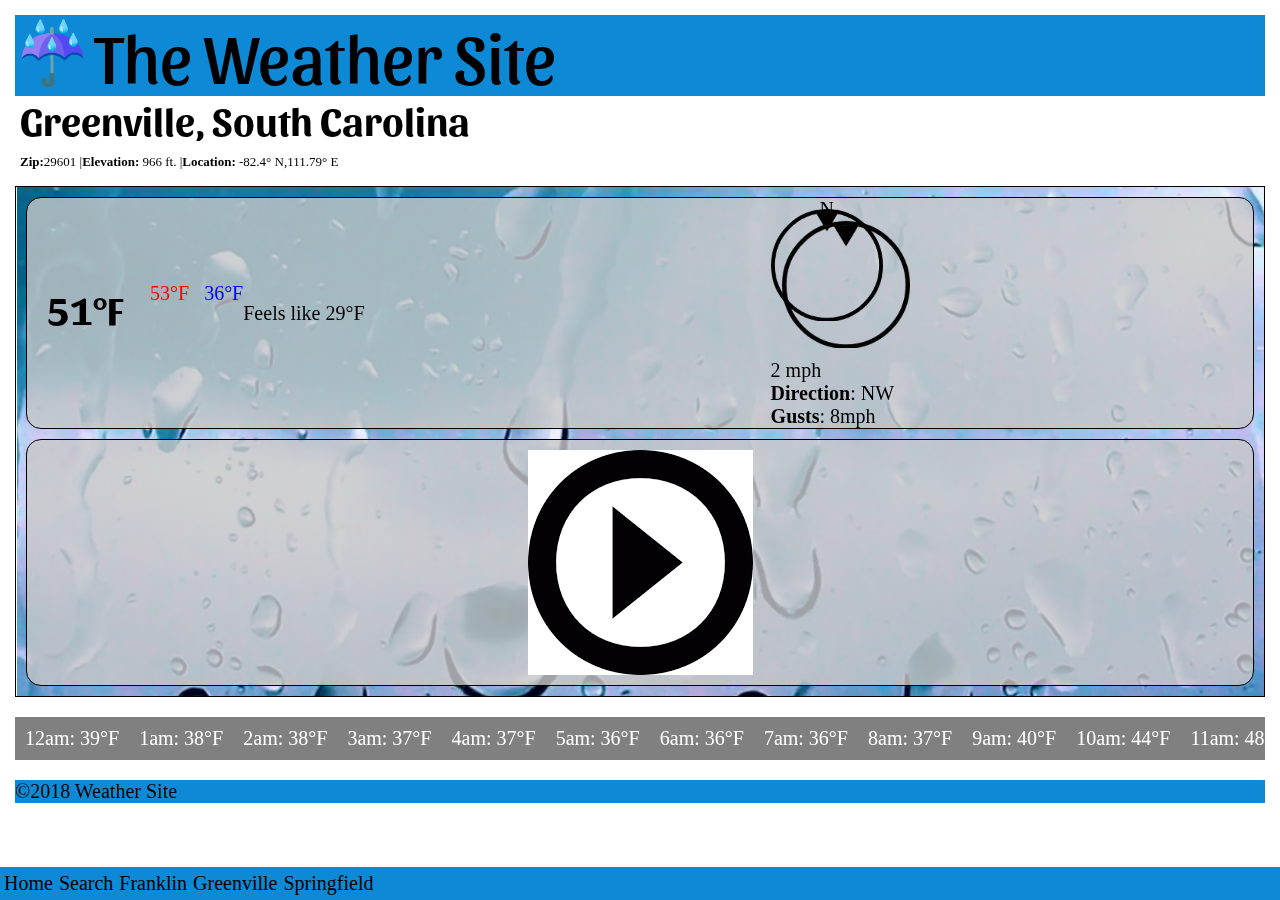
<file: weather/greenville-idaho-weather.html>
<!doctype html>
<html lang="en-us">

    <head>
        <meta charset="UTF-8">
        <title>Greenville, SC | Weather Site</title>
        <meta name="description" content="Greenville, SC Weather Page.">
        <meta name="viewport" content="width=device-width">
        <link rel="stylesheet" href="/CSS/screen.css">
    </head>

    <body>
        <header>
            <div class="logo">
                &#9748;
            </div>
            <h1 class="site-name">The Weather Site</h1>
        </header>

        <nav>
            <ul>
                <li><a href=/index.html></a>Home</li>
                <li>Search</li>
                <li><a href="franklin-id-weather-page-test.html"></a>Franklin</li>
                <li>Greenville<a href="greenville-idaho-weather.html"></a></li>
                <li>Springfield</li
            </ul>
        </nav>

        <main>

            <h1>Greenville, South Carolina</h1>

            <div id="locationData">
                <p><b>Zip:</b>29601 |<b>Elevation:</b> 966 ft. |<b>Location:</b> -82.4&deg; N,111.79&deg; E</p>
            </div>


            <!-- curWeather holds temps, wind and video data -->
            <div id="curWeather">
                <!-- smallConditions holds temps, wind data -->
                <div id="smallConditions">

                    <section id="temps">
                        <h2>Temperature</h2>

                        <h3>51&deg;F</h3>
                        <p id="high">53&deg;F</p>
                        <p id="low">36&deg;F</p>
                        <p>Feels like 29&deg;F</p>
                    </section>

                    <section id="wind">
                        <h2>Wind</h2>
                        <span id="north">N</span>
                        <div id="dial">
                            <img src="/wind-pointer.png" alt="Dial to indicate the direction of the wind">
                        </div>
                        <p>2 mph</p>
                        <p><b>Direction</b>: NW</p>
                        <p><b>Gusts</b>: 8mph</p>
                    </section>
                </div>

                <section id="video">
                    <h3>Video Forecast</h3>
                    <img src="video.png" alt="Video Player Image">
                </section>
            </div>

            <section id="hourly">
                <h3>Hourly Forecast</h3>
                <ul>
                    <li>12am: 39&deg;F</li>
                    <li>1am: 38&deg;F</li>
                    <li>2am: 38&deg;F</li>
                    <li>3am: 37&deg;F</li>
                    <li>4am: 37&deg;F</li>
                    <li>5am: 36&deg;F</li>
                    <li>6am: 36&deg;F</li>
                    <li>7am: 36&deg;F</li>
                    <li>8am: 37&deg;F</li>
                    <li>9am: 40&deg;F</li>
                    <li>10am: 44&deg;F</li>
                    <li>11am: 48&deg;F</li>
                    <li>12pm: 50&deg;F</li>
                    <li>1pm: 51&deg;F</li>
                    <li>2pm: 52&deg;F</li>
                    <li>3pm: 52&deg;F</li>
                    <li>4pm: 53&deg;F</li>
                    <li>5pm: 53&deg;F</li>
                    <li>6pm: 53&deg;F</li>
                    <li>7pm: 51&deg;F</li>
                    <li>8pm: 51&deg;F</li>
                    <li>9pm: 50&deg;F</li>
                    <li>10pm: 49&deg;F</li>
                    <li>11pm: 49&deg;F</li>
                </ul>
            </section>
        </main>
        <footer>
            &copy;2018 Weather Site
        </footer>
    </body>

</html>
</file>
<file: CSS/screen.css>
/*CSS file for Weather Site*/

/***************************************************************
Table of contents
1. Imports
2. General styles
2a. Wind
2b. Tempature
3.Mobile

*************************************************************/

/**************************@imports****************************/

@import url('https://fonts.googleapis.com/css?family=Sansita');
@import url(/CSS/normalize.css);

/*******************General Styles**************************************/
* {
    box-sizing: border-box;
    /* changes width property
    to total width instead of content width */
}

*:before,
*:after {
    box-sizing: border-box;
}

article,
aside,
footer,
header,
nav,
section,
main,
figcaption,
figure {
    display: block;
    /* just in case we have
    any older browsers that don't recognize
    the HTML5 semantic elements */
}

body {
    margin: 15px;

    padding:0;

    font-size: 20px;
}

h1,
h2,
h3,
h4,
h5,
h6 {
    font-family: Sansita, arial, sans-serif;
}

/* Mobile rules*/

header, nav ul, h1, #locationInfo{
    display: flex;
}


header{
    background-color: #0e89d5;
    justify-content: flex-start;
}

.hide {
    display: none;
}
/************************************************
        -------- 2a. WIND -------------
*********************************************/

#north{
    text-align: center;
    margin-right: 25%;
}


#dial {
    height: 150px;
    width: 150px;
    background: no-repeat center/85% url('/wind-pointer.png');
    z-index: 100;
    margin: -.6em auto 0;
}

#dial img {
    align-self: center;
    width: 75%;
}

#wind {
    display: flex;
    flex-flow: column nowrap;
}

.north{
    transform: rotate(0deg);
}
.ne{
    transform: rotate(45deg);
}
.nw{
    transform: rotate(315deg);
}
.s{
    transform: rotate(180deg);
}
.se{
    transform: rotate(135deg);
}
.sw{
    transform: rotate(225deg);
}
.east{
    transform: rotate(90deg);
}
.west{
    transform: rotate(270deg);
}

#wind p {
    margin: 0px;
}

#wind h2 {
    display: none;
}

/******************************************************
-------------------2b. Tempature ----------------------
*******************************************************/

#temps h2{
    display: none;
}

#temps {
    display: flex;
    flex-wrap: wrap;
    align-content: space-around;
    width: 60%;
}

#temps h3 {
    font-size: 39px;
    margin-top: 5px;
    margin-bottom: 5px;
}

#high {
    color: red;
    padding-left: 26px;
    margin: 0px;
}

#low {
    color: blue;
    padding-left: 15px;
    margin: 0px;
}





img {
    max-width: 100%;
    height: auto;
}

.logo {
    font-size: 3em;
    padding-top: 5px;
}


.site-name {
    font-size: 70px;
    font-weight: 300;
}

h1{
    margin-top: 0px;
    margin-bottom: 0px;
    padding-left: 5px;
}

#locationData {
    width: 100%;
    display: flex;
    font-size: .65em;
    padding-left: 5px;

/********************************************************
    Navigation
    ******************************************************/
}

nav {
    width: 100%;
    position: fixed;
    bottom: 0;
    left: 0;
    background-color: #0e89d5;
}


nav ul {

    padding-left: 1px;
    margin-top: 2px;
    margin-bottom: 2px;
    overflow-x: auto;
}

nav ul li {
    list-style: none;
    height: auto;
    padding: 3px;
}

#hourly ul{
    list-style: none;
}


nav a:link {
    text-decoration: none;
    color: #fff;
}

nav a:visited {
    color: #000;
}

nav a:hover {
    color: #FFF;
}

nav a:active {
    color: #FFF;
}

#curWeather {
    background-image: url("/raindrops.jpg");
    background-size: cover;
    margin: .2em auto;
    border: 1px solid;
}

.clear {
    background-image: url("/weather-backgrounds/clear-400.jpg");
}

.snow {
    background-image: url("/weather-backgrounds/snow-400.jpg");
}

.rain {
    background-image: url("/weather-backgrounds/rain-400.jpg");
}

.fog {
    background-image: url("/weather-backgrounds/fog-400.jpg");
}

.cloud {
    background-image: url("/weather-backgrounds/clouds-400.jpg");
}

#smallConditions {
    display: flex;
    background-color: rgba(200, 200, 200, .8);
    margin: 10px;
    padding: 0px 0px 0px 20px;
    border: 1px solid;
    border-radius: 15px;
}



#video {
    background-color: rgba(200, 200, 200, .8);
    margin: 10px;
    border: 1px solid;
    border-radius: 15px;
}

#video h3{
    display: none;
}

#video img {
    display: block;
    margin: 10px auto;
}

#hourly h3{
    display: none;
}

#hourly ul {
    display: flex;
    overflow-x: scroll;
    background-color: gray;
    color: white;
    padding-left: 0px;
}

#hourly li{
    padding: 10px;
    flex: 0 0 auto;
}

footer {
    margin-bottom: 2em;
    background-color: #0e89d5;
}
/*******************************************************************
----------------4. large Screens------------
********************************************************************/

@media screen and (min-width: 760px) {
/*************************************************************************
---------------------Background------------------------------------
*************************************************************************/
    .clear {
        background-image: url("/weather-backgrounds/clear-800.jpg");
    }

    .snow {
        background-image: url("/weather-backgrounds/snow-800.jpg");
    }

    .rain {
        background-image: url("/weather-backgrounds/rain-800.jpg");
    }

    .fog {
        background-image: url("/weather-backgrounds/fog-800.jpg");
    }

    .cloud {
        background-image: url("/weather-backgrounds/clouds-800.jpg");
    }
}
</file>
<file: weather-backgrounds/weather-bg.css>
.largeScreen {
display: none;
}

@media (min-width:800px) {

.largeScreen {
display: block;
}

.smallScreen {
display: none;
}

}
</file>
